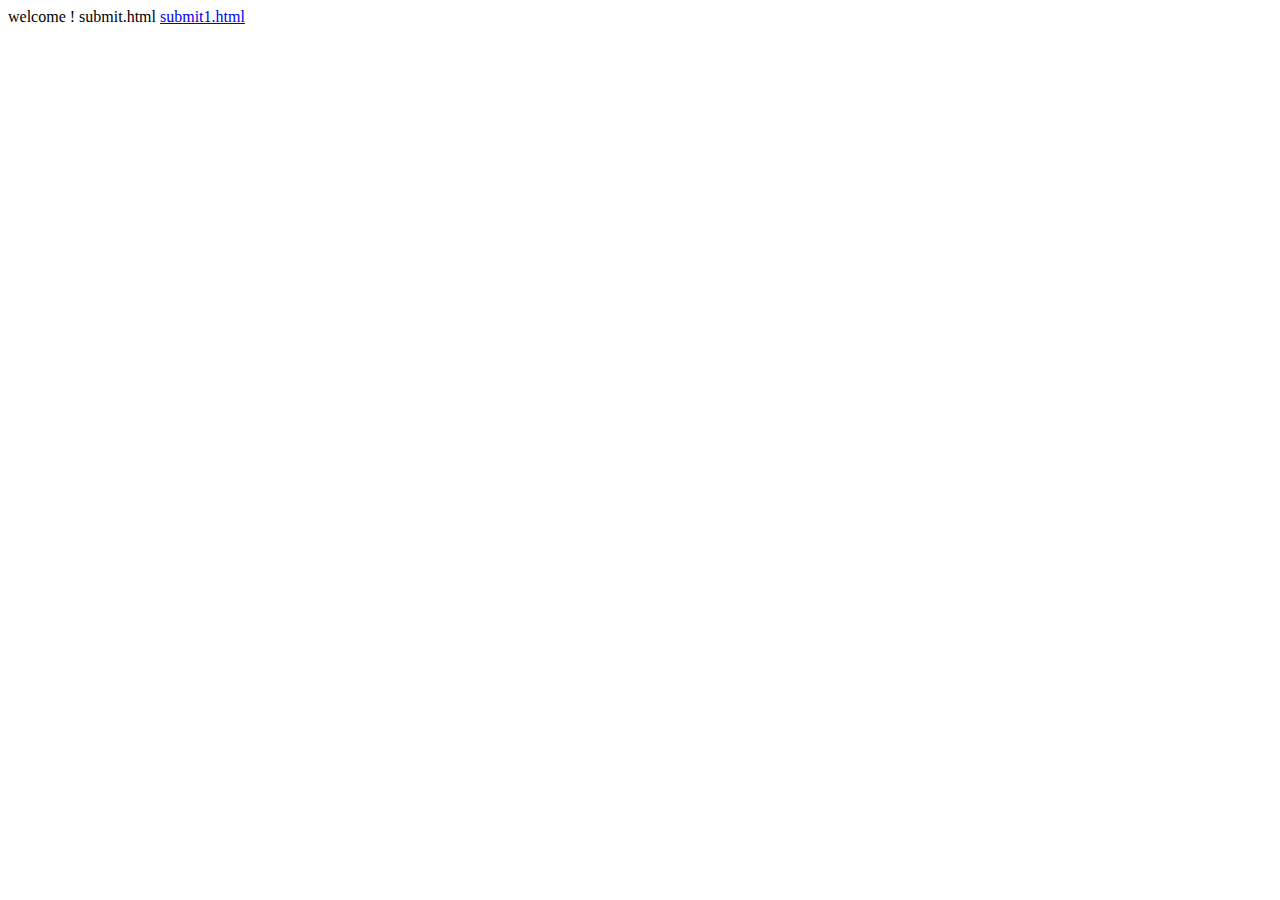
<file: target/classes/templates/index1.html>
<html lang="en" xmlns:th="http://www.thymeleaf.org">
<head>
    <meta charset="UTF-8" />
    <title>Test20</title>
</head>
<body>
<!--/*@thymesVar id="name" type="controller"*/-->
<span>welcome </span>
<span th:text="${name}"></span>
<span>!</span>
<a th:href="@{submit.html}">submit.html</a>
<a href="submit1.html">submit1.html</a>
</body>
</html>
</file>
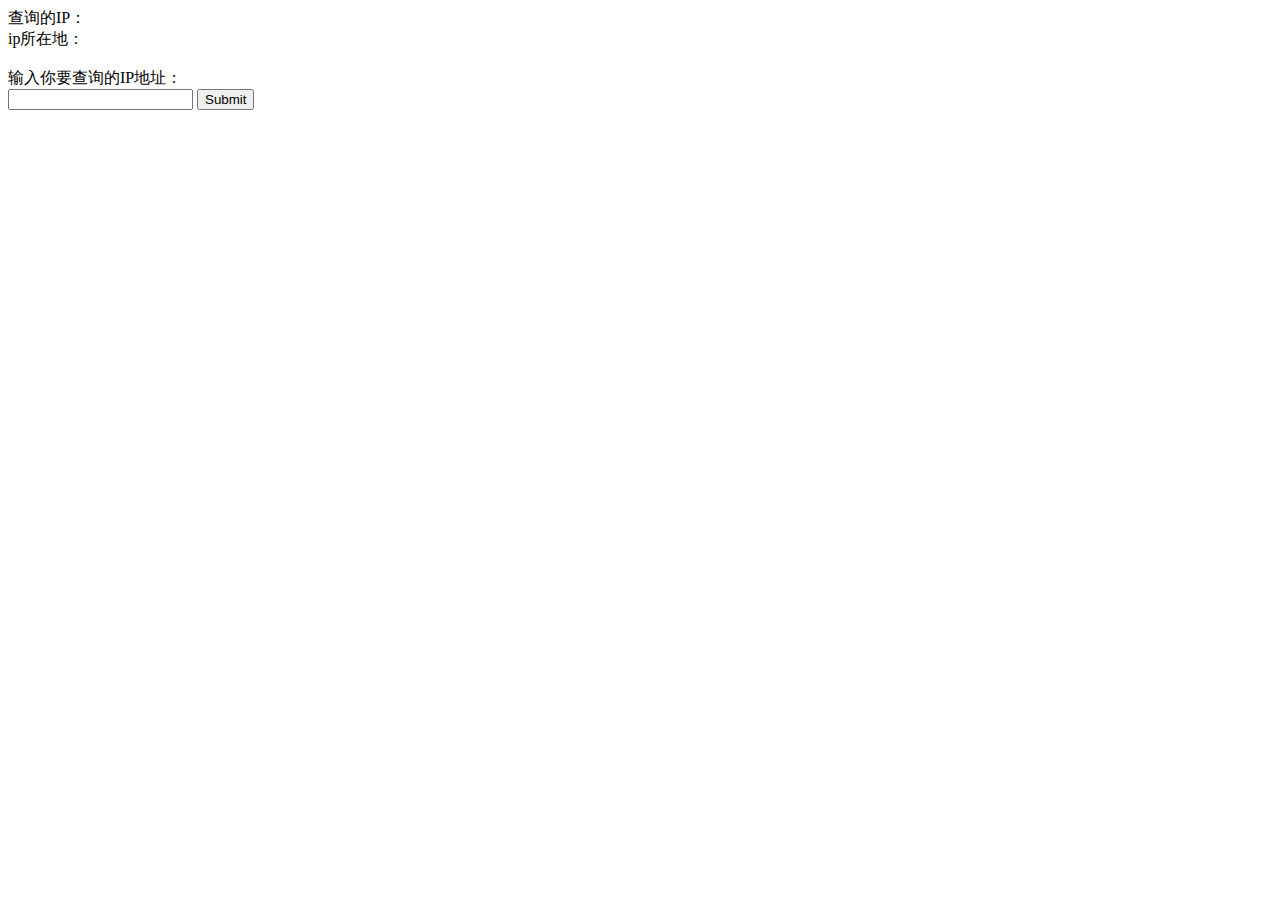
<file: target/classes/templates/result.html>
<html lang="en" xmlns:th="http://www.thymeleaf.org">
<head>
    <meta charset="UTF-8" />
    <title>Test20</title>
</head>
<body>
<!--/*@thymesVar id="result" type="controller"*/-->
<span>查询的IP：</span>
<!--/*@thymesVar id="request" type="controller"*/-->
<span th:text="${request}"></span><br/>
<span>ip所在地： </span>
<span th:text="${result}"></span>
<br/>
<br/>
<span>输入你要查询的IP地址：</span>
<form action="#" th:action="@{/q}"  method="POST">
    <input type="text" th:name="message" />
    <input type="submit" value="Submit" />
</form>
</body>
</html>
</file>
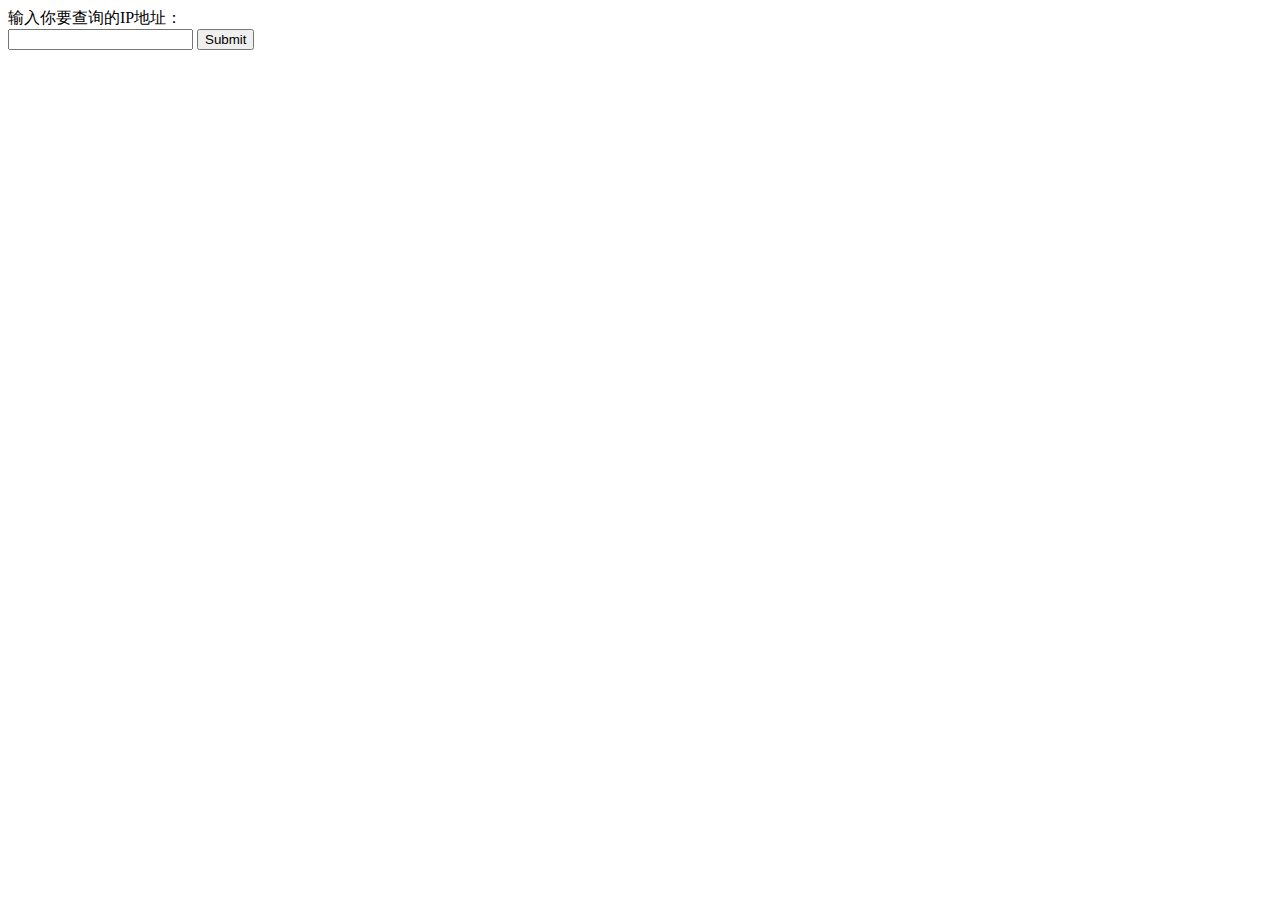
<file: target/classes/templates/submit.html>
<!DOCTYPE HTML>
<html lang="en" xmlns:th="http://www.thymeleaf.org">
<head>
    <meta charset="UTF-8" />
    <title>Test20</title>
</head>
<body>
<span>输入你要查询的IP地址：</span>
<form action="#" th:action="@{/q}"  method="POST">
    <input type="text" th:name="message" />
    <input type="submit" value="Submit" />
</form>
</body>
</html>
</file>
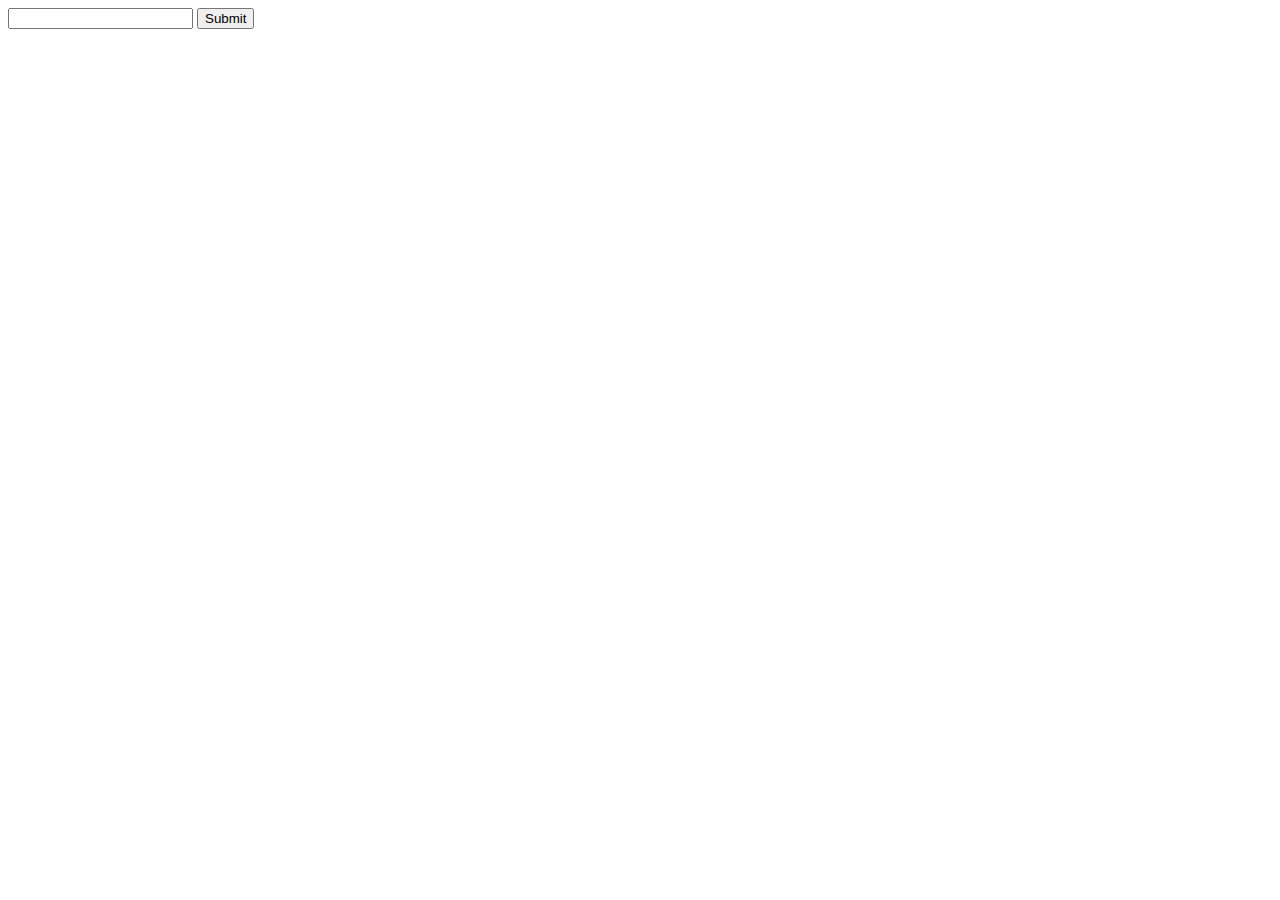
<file: target/classes/templates/submit1.html>
<!DOCTYPE HTML>
<html lang="en" xmlns:th="http://www.thymeleaf.org">
<head>
    <meta charset="UTF-8" />
    <title>Test20</title>
</head>
<body>
<form action="#" th:action="@{/query}" th:object="${bean.IpInfo}" method="post">
    <input type="text" th:field="*{ipStr}" />
    <input type="submit" value="Submit" />
</form>
</body>
</html>
</file>
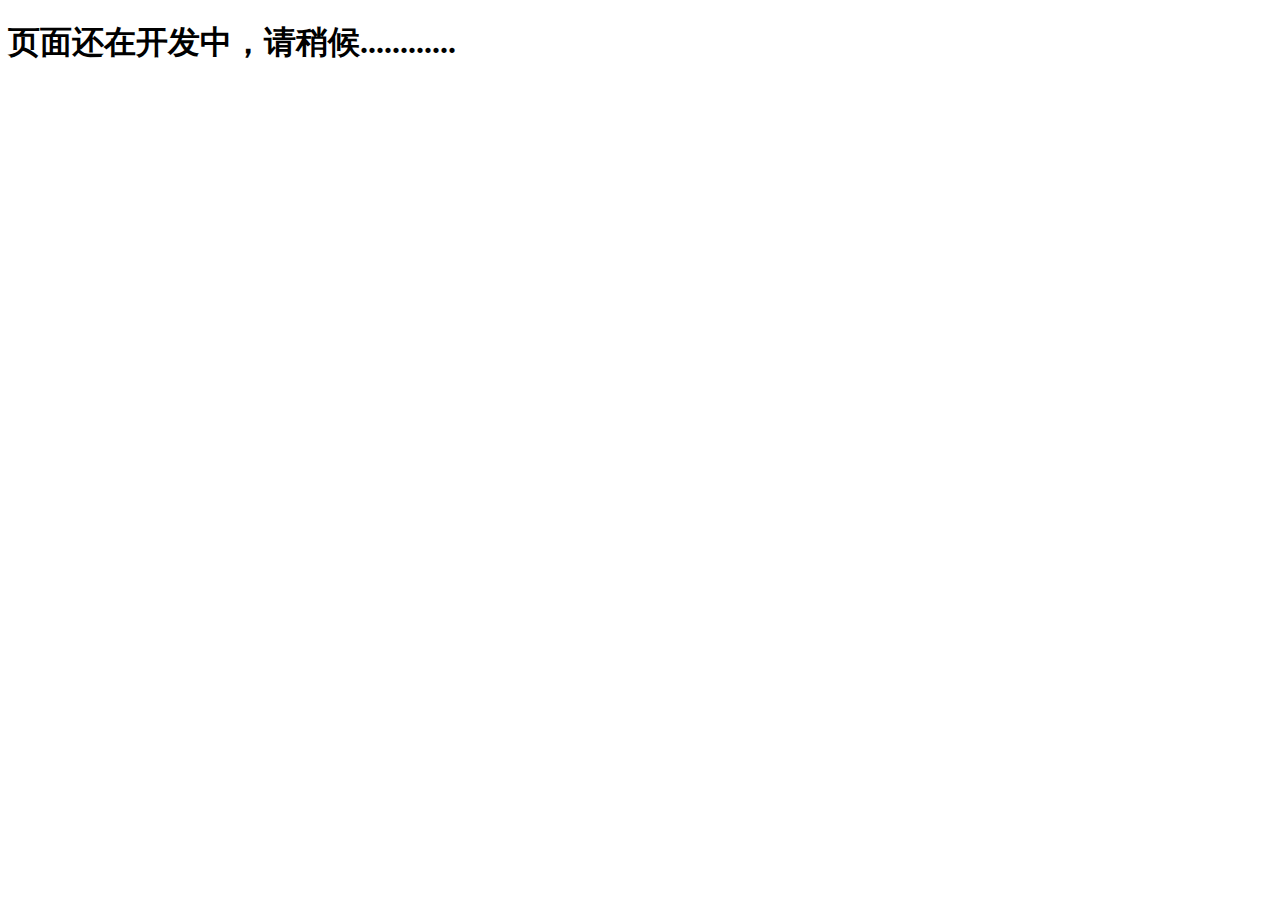
<file: src/main/resources/templates/dev.html>
<!DOCTYPE html>
<html lang="en">
<head>
    <meta charset="UTF-8"></meta>
    <link rel="icon" href="favicon.ico" type="image/x-icon"></link>
    <title>YangXuHao Page</title>
</head>
<body>
<h1>页面还在开发中，请稍候............</h1>
</body>
</html>
</file>
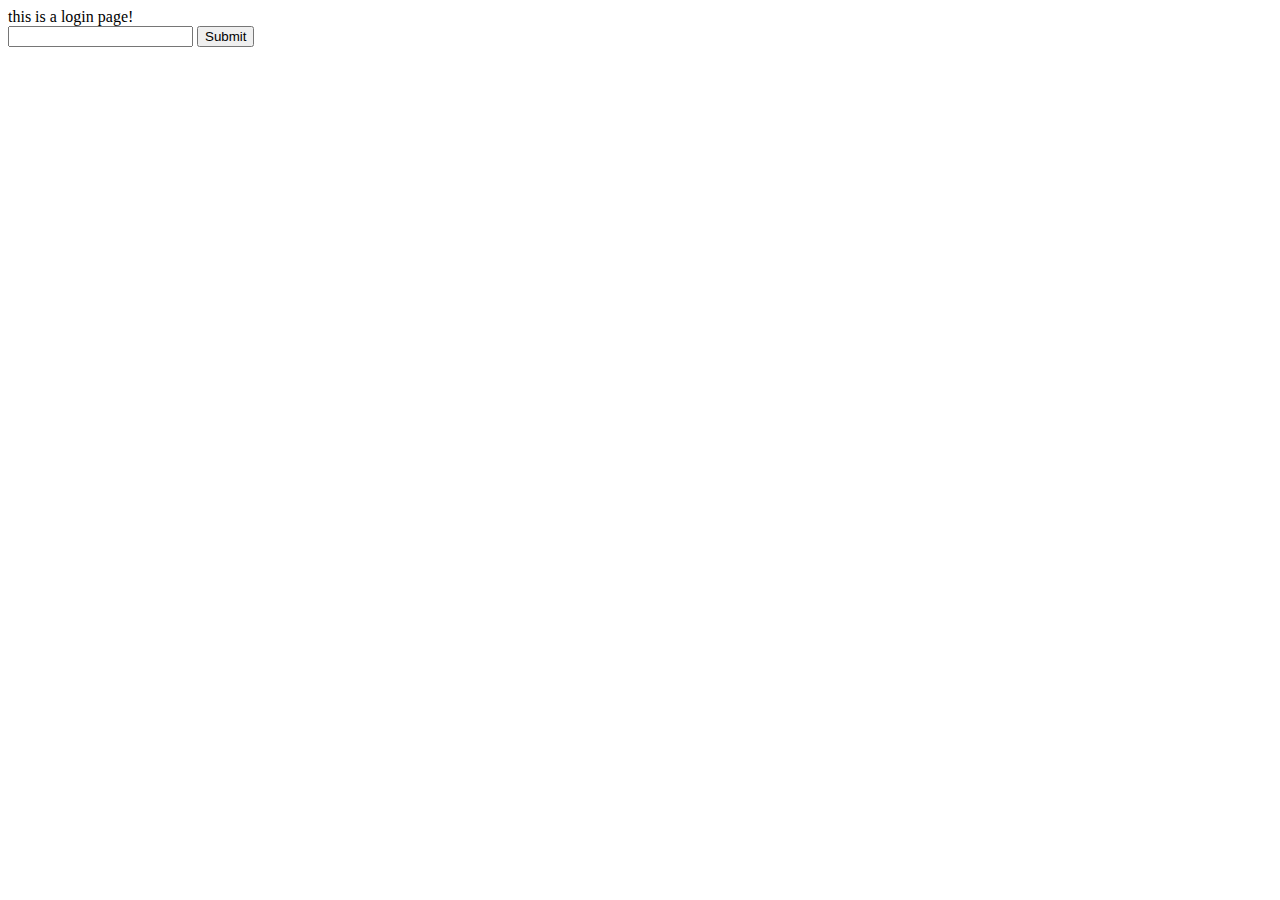
<file: src/main/webapp/demo/login.html>
<html xmlns:th="http://www.thymeleaf.org">
<head>
    <title>login</title>
</head>
<body>
this is a login page!
<form th:action="@{/query}" method="post">
    <input type="text" name="ip"/>
    <input type="submit" name="submit"/>
</form>
</body>
</html>
</file>
